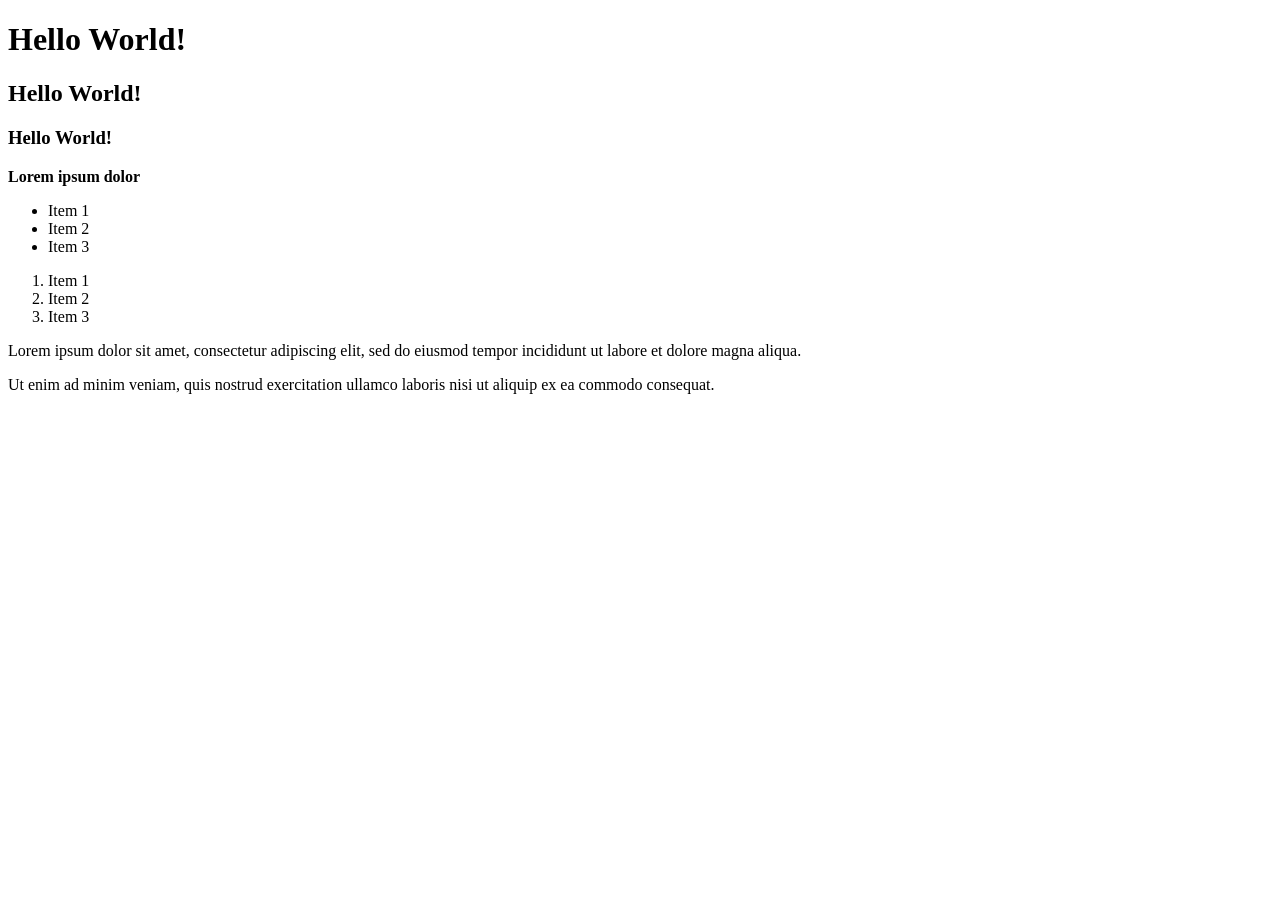
<file: html-boilerplate/index.html>
<!DOCTYPE html>
<html lang="en">
    <head>
        <meta charset="UTF-8">
        <title>First Webpage</title>
    </head>

    <body>
        <h1>Hello World!</h1>
        <h2>Hello World!</h2>
        <h3>Hello World!</h3>
        <strong>Lorem ipsum dolor</strong>
        <ul>
            <li>Item 1</li>
            <li>Item 2</li>
            <li>Item 3</li>
        </ul>
        <ol>
            <li>Item 1</li>
            <li>Item 2</li>
            <li>Item 3</li>
        </ol>
        <p>Lorem ipsum dolor sit amet, consectetur adipiscing elit, sed do eiusmod tempor
        incididunt ut labore et dolore magna aliqua.</p>

        <p>Ut enim ad minim veniam, quis nostrud exercitation ullamco laboris
        nisi ut aliquip ex ea commodo consequat.</p>
        </body>
</html>
</file>
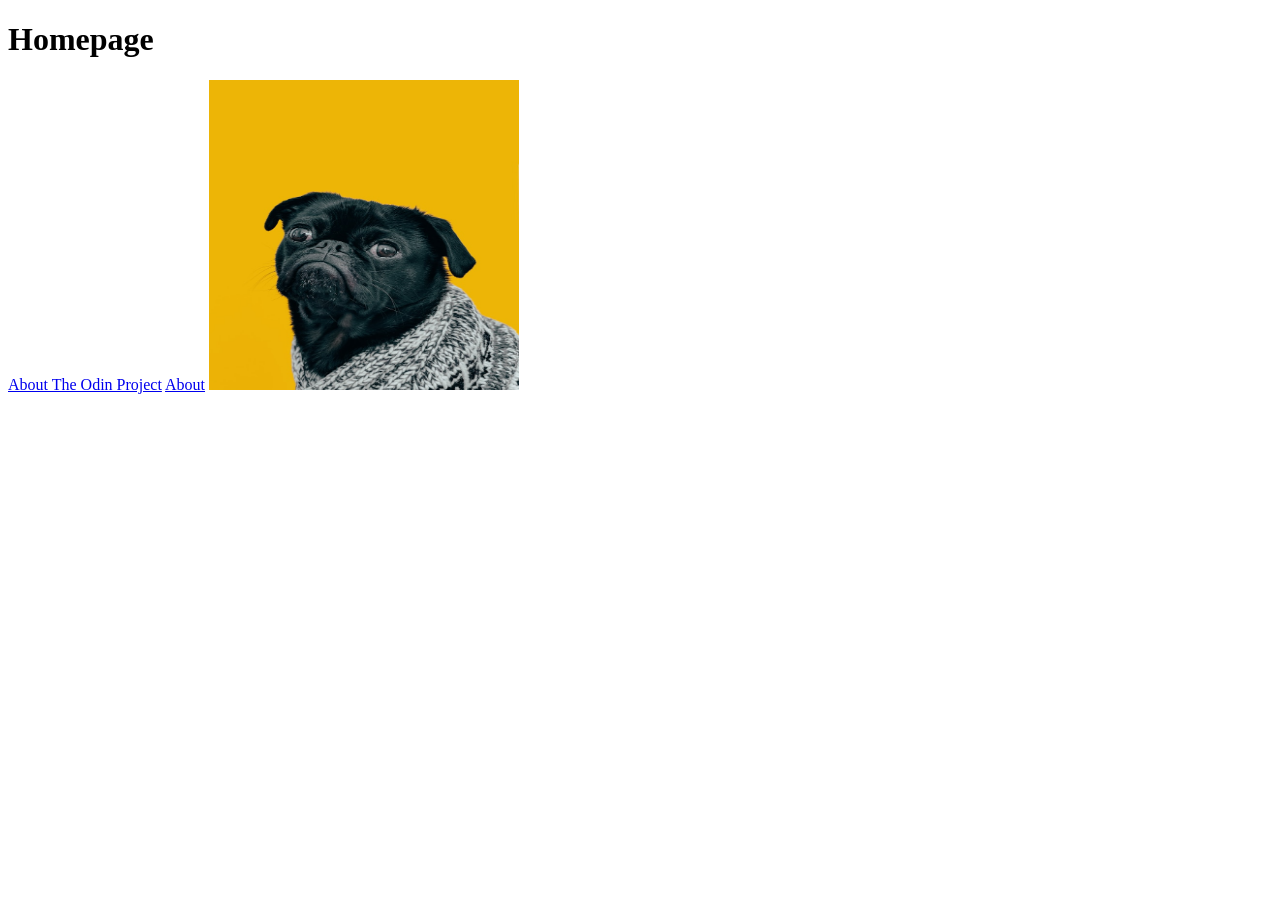
<file: odin-links-and-images/index.html>
<!DOCTYPE html>
<html lang="en">
    <head>
        <meta charset="UTF-8">
        <title>Links and Images</title>
    </head>
    <body>
        <h1>Homepage</h1>
        <!-- Absolute Link -->
        <!-- target="_blank" - opens in new page -->
        <!-- rel="noopener" - prevents opened page from accessing this page -->
        <!-- rel="noreferrer" - prevents new page from knowing where user came from (includes noopener)  -->
        <a href="https://www.theodinproject.com/about" target="_blank" rel="noopener noreferrer">About The Odin Project</a>

        <!-- Relative Link -->
        <a href="./pages/about.html">About</a>
        
        <img src="./images/dog.jpg" alt="The Dog" height="310" width="310">

    </body>
</html>
</file>
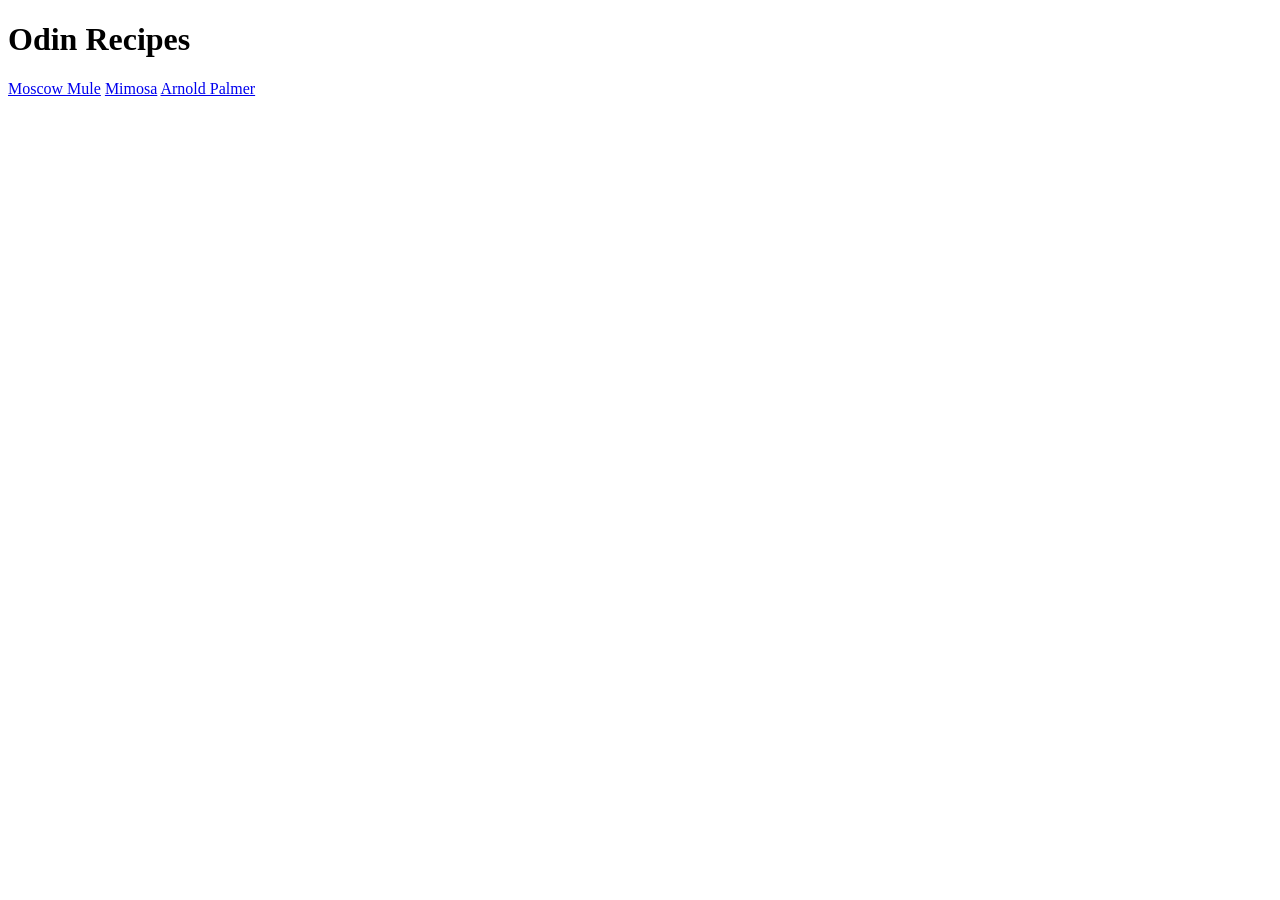
<file: odin-recipes/index.html>
<!DOCTYPE html>
<html lang="en">
<head>
    <meta charset="UTF-8">
    <meta name="viewport" content="width=device-width, initial-scale=1.0">
    <title>Odin Recipes</title>
</head>
<body>
    <h1>Odin Recipes</h1>
    <a href="recipes/moscowMule.html">Moscow Mule</a>
    <a href="recipes/mimosa.html">Mimosa</a>
    <a href="recipes/arnoldPalmer.html">Arnold Palmer</a>
</body>
</html>
</file>
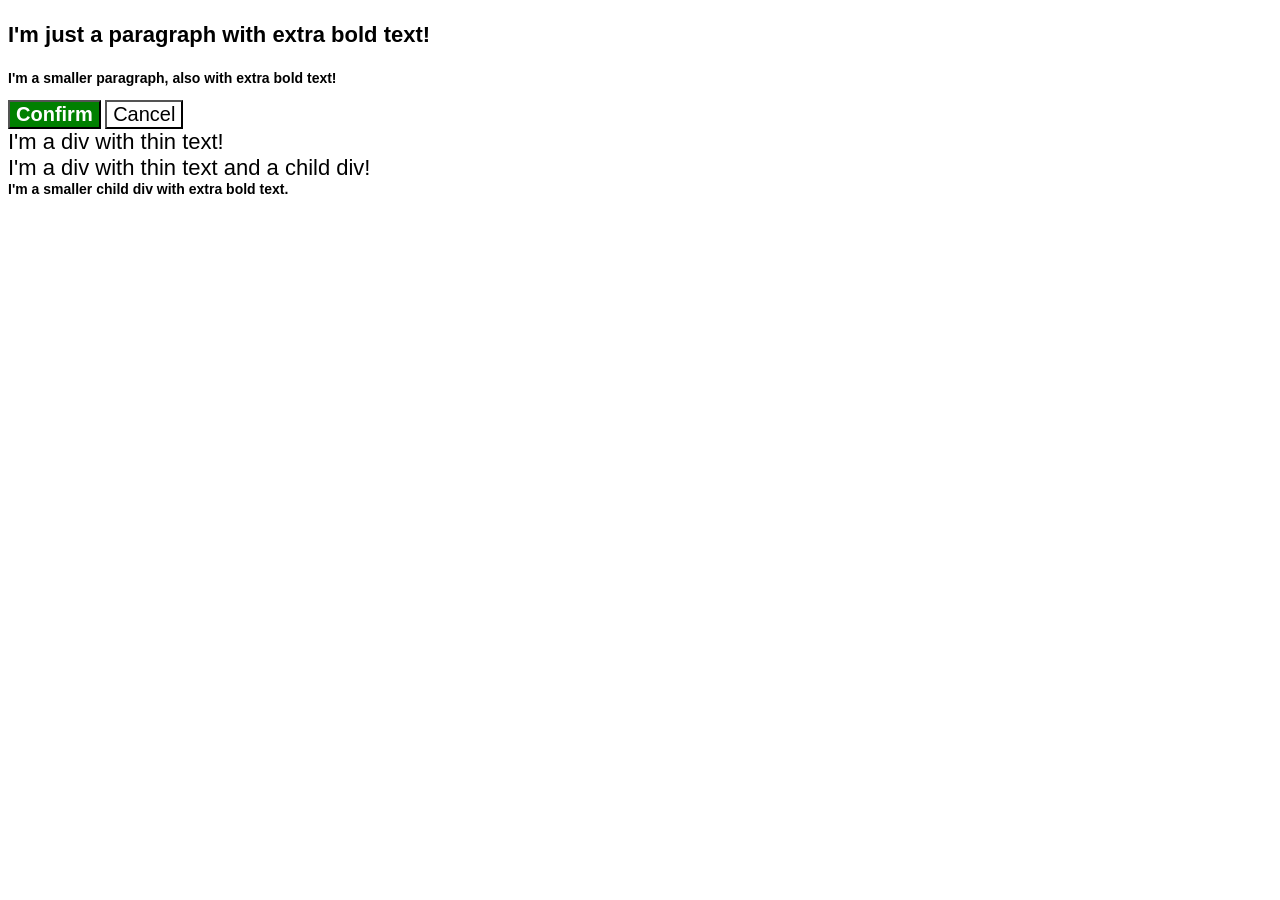
<file: css-exercises/01-cascade-fix/index.html>
<!DOCTYPE html>
<html lang="en">
  <head>
    <meta charset="UTF-8">
    <meta http-equiv="X-UA-Compatible" content="IE=edge">
    <meta name="viewport" content="width=device-width, initial-scale=1.0">
    <title>Fix the Cascade</title>
    <link rel="stylesheet" href="styles.css">
  </head>
  <body>
    <p class="para">I'm just a paragraph with extra bold text!</p>
    <p class="para small-para">I'm a smaller paragraph, also with extra bold text!</p>

    <button id="confirm-button" class="button confirm">Confirm</button>
    <button id="cancel-button" class="button cancel">Cancel</button>

    <div class="text">I'm a div with thin text!</div>
    <div class="text">I'm a div with thin text and a child div!
      <div class="text child">I'm a smaller child div with extra bold text.</div>
    </div>
  </body>
</html>
</file>
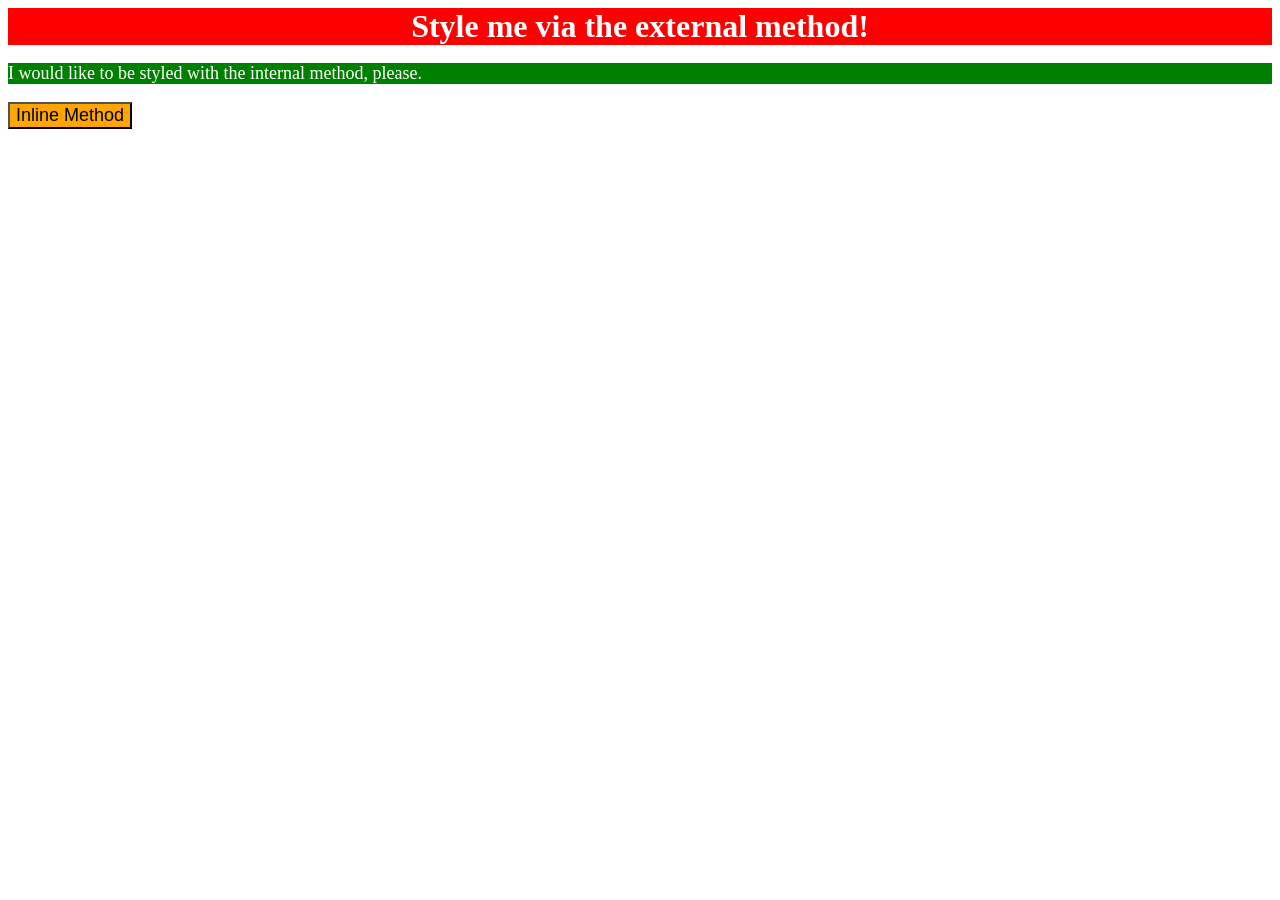
<file: css-exercises/01-css-methods/index.html>
<!DOCTYPE html>
<html lang="en">
  <head>
    <meta charset="UTF-8">
    <meta http-equiv="X-UA-Compatible" content="IE=edge">
    <meta name="viewport" content="width=device-width, initial-scale=1.0">
    <link rel="stylesheet" href="styles.css">
    <style>
        p {
            background-color: green;
            color: white;
            font-size: 18px;
        }
    </style>
    <title>Methods for Adding CSS</title>
  </head>
  <body>
    <div>Style me via the external method!</div>
    <p>I would like to be styled with the internal method, please.</p>
    <button style="background-color: orange; font-size: 18px;">Inline Method</button>
  </body>
</html>
</file>
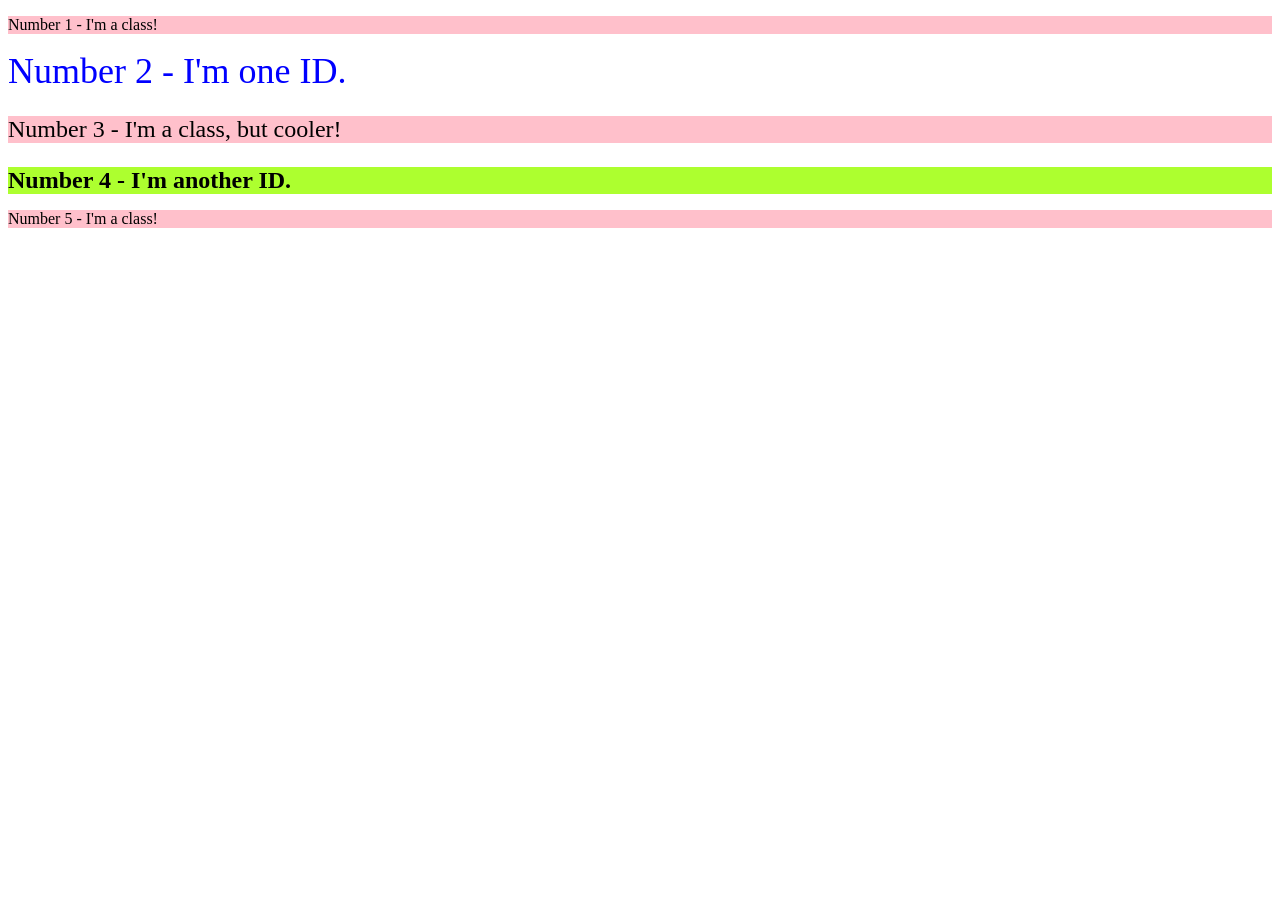
<file: css-exercises/02-clear-id-selectors/index.html>
<!DOCTYPE html>
<html lang="en">
  <head>
    <meta charset="UTF-8">
    <meta http-equiv="X-UA-Compatible" content="IE=edge">
    <meta name="viewport" content="width=device-width, initial-scale=1.0">
    <title>Class and ID Selectors</title>
    <link rel="stylesheet" href="styles.css">
  </head>
  <body>
    <p class="odd">Number 1 - I'm a class!</p>
    <div id="numberTwo">Number 2 - I'm one ID.</div>
    <p id="numberThree" class="odd">Number 3 - I'm a class, but cooler!</p>
    <div id="numberFour">Number 4 - I'm another ID.</div>
    <p class="odd">Number 5 - I'm a class!</p>
  </body>
</html>
</file>
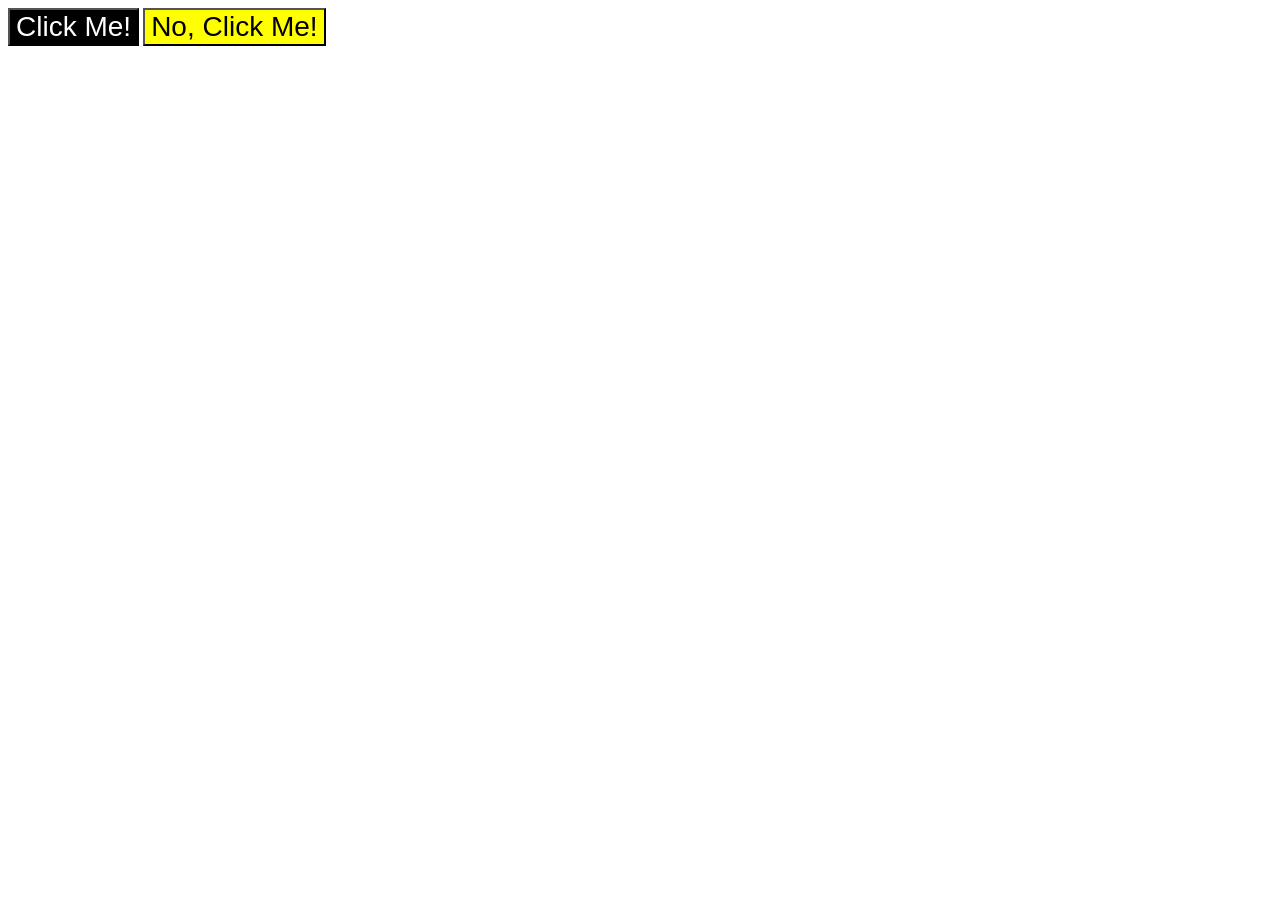
<file: css-exercises/03-grouping-selectors/index.html>
<!DOCTYPE html>
<html lang="en">
  <head>
    <meta charset="UTF-8">
    <meta http-equiv="X-UA-Compatible" content="IE=edge">
    <meta name="viewport" content="width=device-width, initial-scale=1.0">
    <title>Grouping Selectors</title>
    <link rel="stylesheet" href="styles.css">
  </head>
  <body>
    <button class="blackButton">Click Me!</button>
    <button class="yellowButton">No, Click Me!</button>
  </body>
</html>
</file>
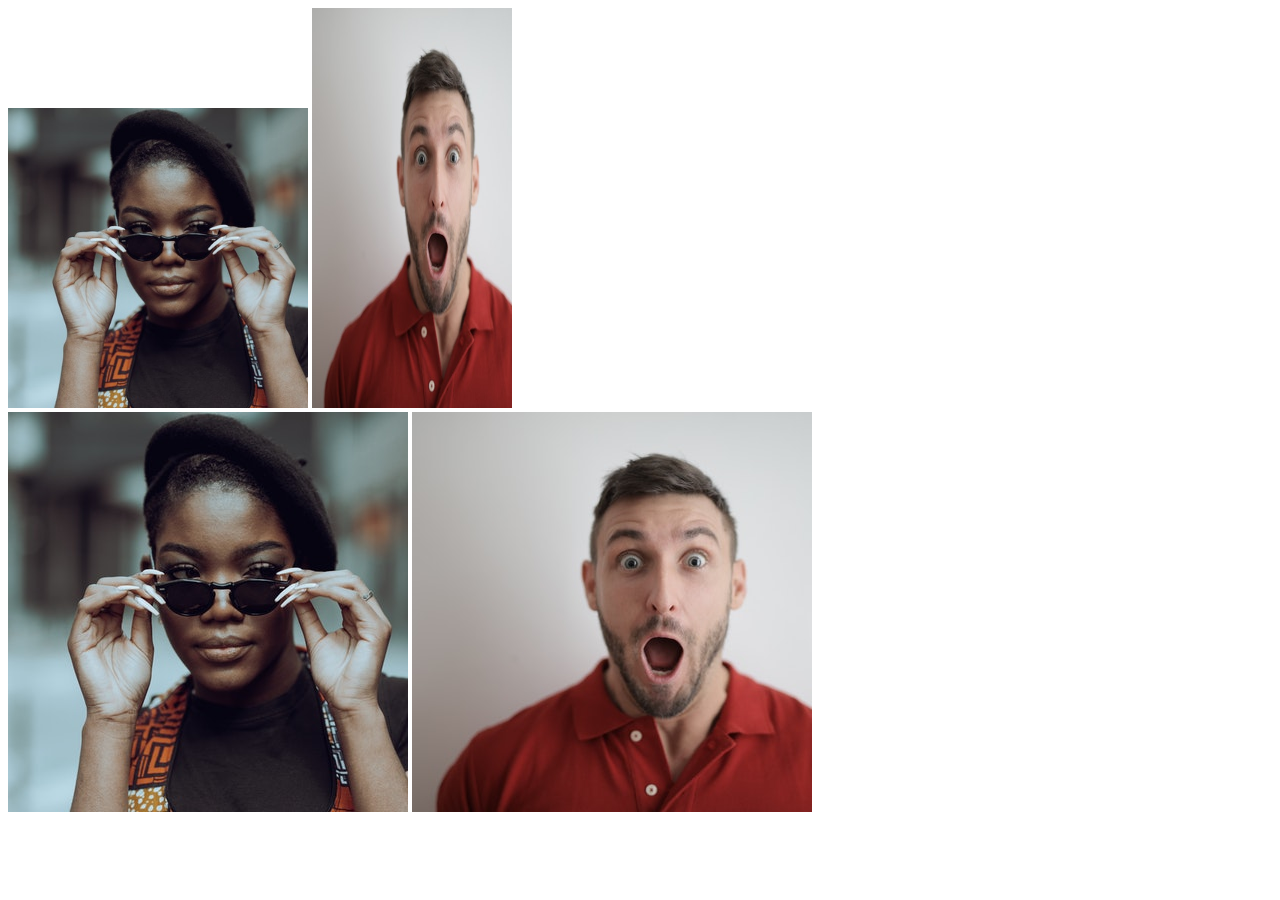
<file: css-exercises/04-chaining-selectors/index.html>
<!DOCTYPE html>
<html lang="en">
  <head>
    <meta charset="UTF-8">
    <meta http-equiv="X-UA-Compatible" content="IE=edge">
    <meta name="viewport" content="width=device-width, initial-scale=1.0">
    <title>Chaining Selectors</title>
    <link rel="stylesheet" href="styles.css">
  </head>
  <body>
    <!-- Use the classes BELOW this line -->
    <div>
      <img class="avatar proportioned" src="./images/pexels-katho-mutodo-8434791.jpg" alt="Woman with glasses">
      <img class="avatar distorted" src="./images/pexels-andrea-piacquadio-3777931.jpg" alt="Man with surprised expression">
    </div>
    <!-- Use the classes ABOVE this line -->
    <div>
      <img class="original proportioned" src="./images/pexels-katho-mutodo-8434791.jpg" alt="Woman with glasses">
      <img class="original distorted" src="./images/pexels-andrea-piacquadio-3777931.jpg" alt="Man with surprised expression">
    </div>
  </body>
</html>
</file>
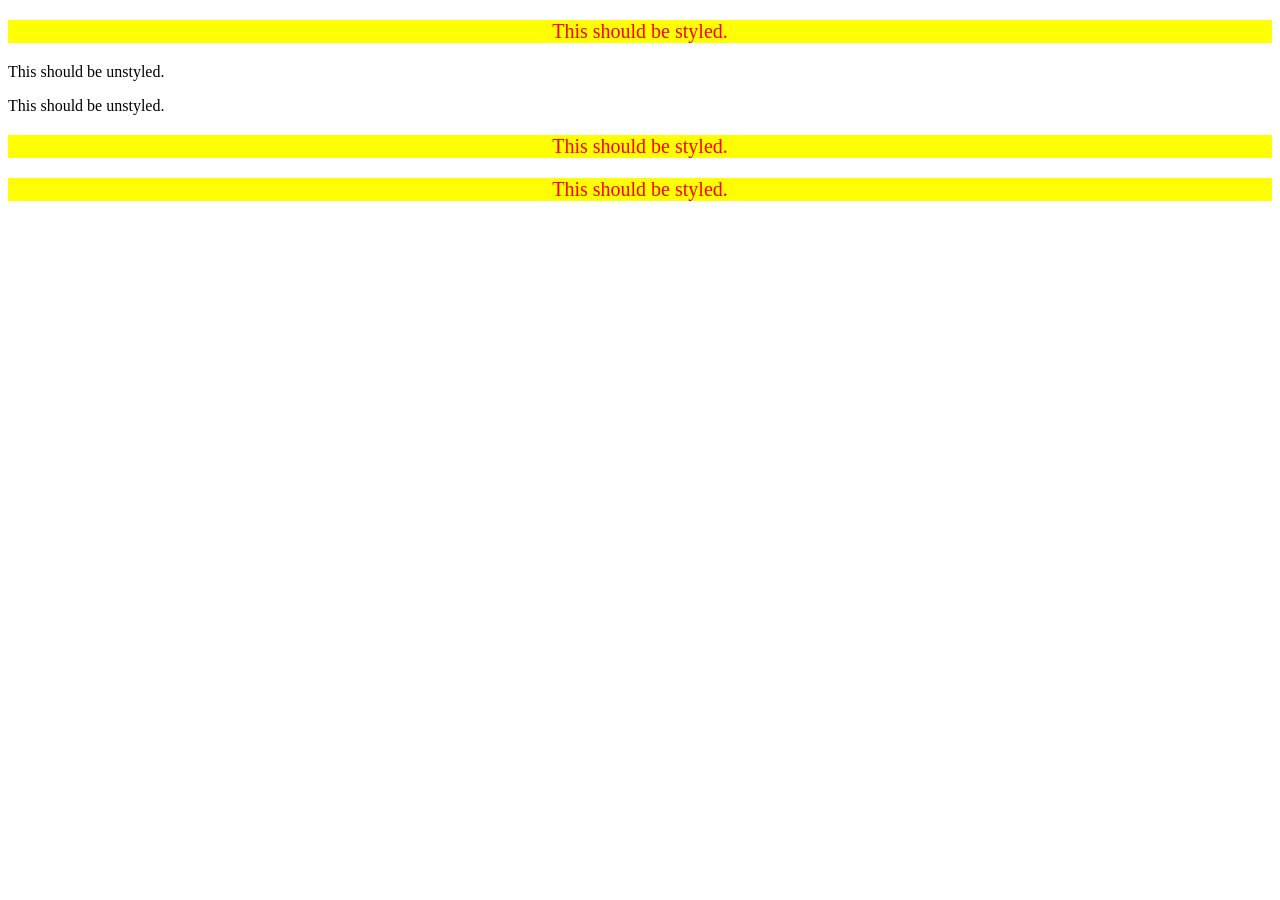
<file: css-exercises/05-descendant-combinator/index.html>
<!DOCTYPE html>
<html lang="en">
  <head>
    <meta charset="UTF-8">
    <meta http-equiv="X-UA-Compatible" content="IE=edge">
    <meta name="viewport" content="width=device-width, initial-scale=1.0">
    <title>Descendant Combinator</title>
    <link rel="stylesheet" href="styles.css">
  </head>
  <body>
    <div class="container">
      <p class="text">This should be styled.</p>
    </div>
    <p class="text">This should be unstyled.</p>
    <p class="text">This should be unstyled.</p>
    <div class="container">
      <p class="text">This should be styled.</p>
      <p class="text">This should be styled.</p>
    </div>
  </body>
</html>
</file>
<file: css-exercises/01-cascade-fix/styles.css>
body {
  font-family: Arial, Helvetica, sans-serif;
}

.para,
.small-para {
  color: hsl(0, 0%, 0%);
  font-weight: 800;
}

.para {
  font-size: 22px;
}

.small-para {
  font-size: 14px;
  font-weight: 800;
}

.button {
  background-color: rgb(255, 255, 255);
  color: rgb(0, 0, 0);
  font-size: 20px;
}

.confirm {
  background: green;
  color: white;
  font-weight: bold;
} 

div.text.child {
  color: rgb(0, 0, 0);
  font-weight: 800;
  font-size: 14px;
}

div.text {
  color: rgb(0, 0, 0);
  font-size: 22px;
  font-weight: 100;
}
</file>
<file: css-exercises/01-css-methods/styles.css>
div {
    background-color: red;
    color: white;
    font-size: 32px;
    text-align: center;
    font-weight: bold;
}
</file>
<file: css-exercises/02-clear-id-selectors/styles.css>
.odd {
    background-color: pink;
    font: 'Verdana', 'DejaVu Sans', 'sans-serif';

}

#numberTwo {
    color: blue;
    font-size: 36px;
}


#numberThree {
    font-size: 24px;
}

#numberFour {
    background-color: greenyellow;
    font-size: 24px;
    font-weight: bold;
}
</file>
<file: css-exercises/03-grouping-selectors/styles.css>
.yellowButton, .blackButton {
    font-size: 28px;
    font: 'Helvetica', 'Times New Roman', 'san-serif';
}

.blackButton {
    background-color: black;
    color: white;
}

.yellowButton {
    background-color: yellow;
}
</file>
<file: css-exercises/04-chaining-selectors/styles.css>
.avatar.proportioned {
    width: 300px;
    height: auto;
}

.avatar.distorted {
    width: 200px;
    height: 400px;
}
</file>
<file: css-exercises/05-descendant-combinator/styles.css>
div p {
    background-color: yellow;
    color: red;
    font-size: 20px;
    text-align: center;
}
</file>
